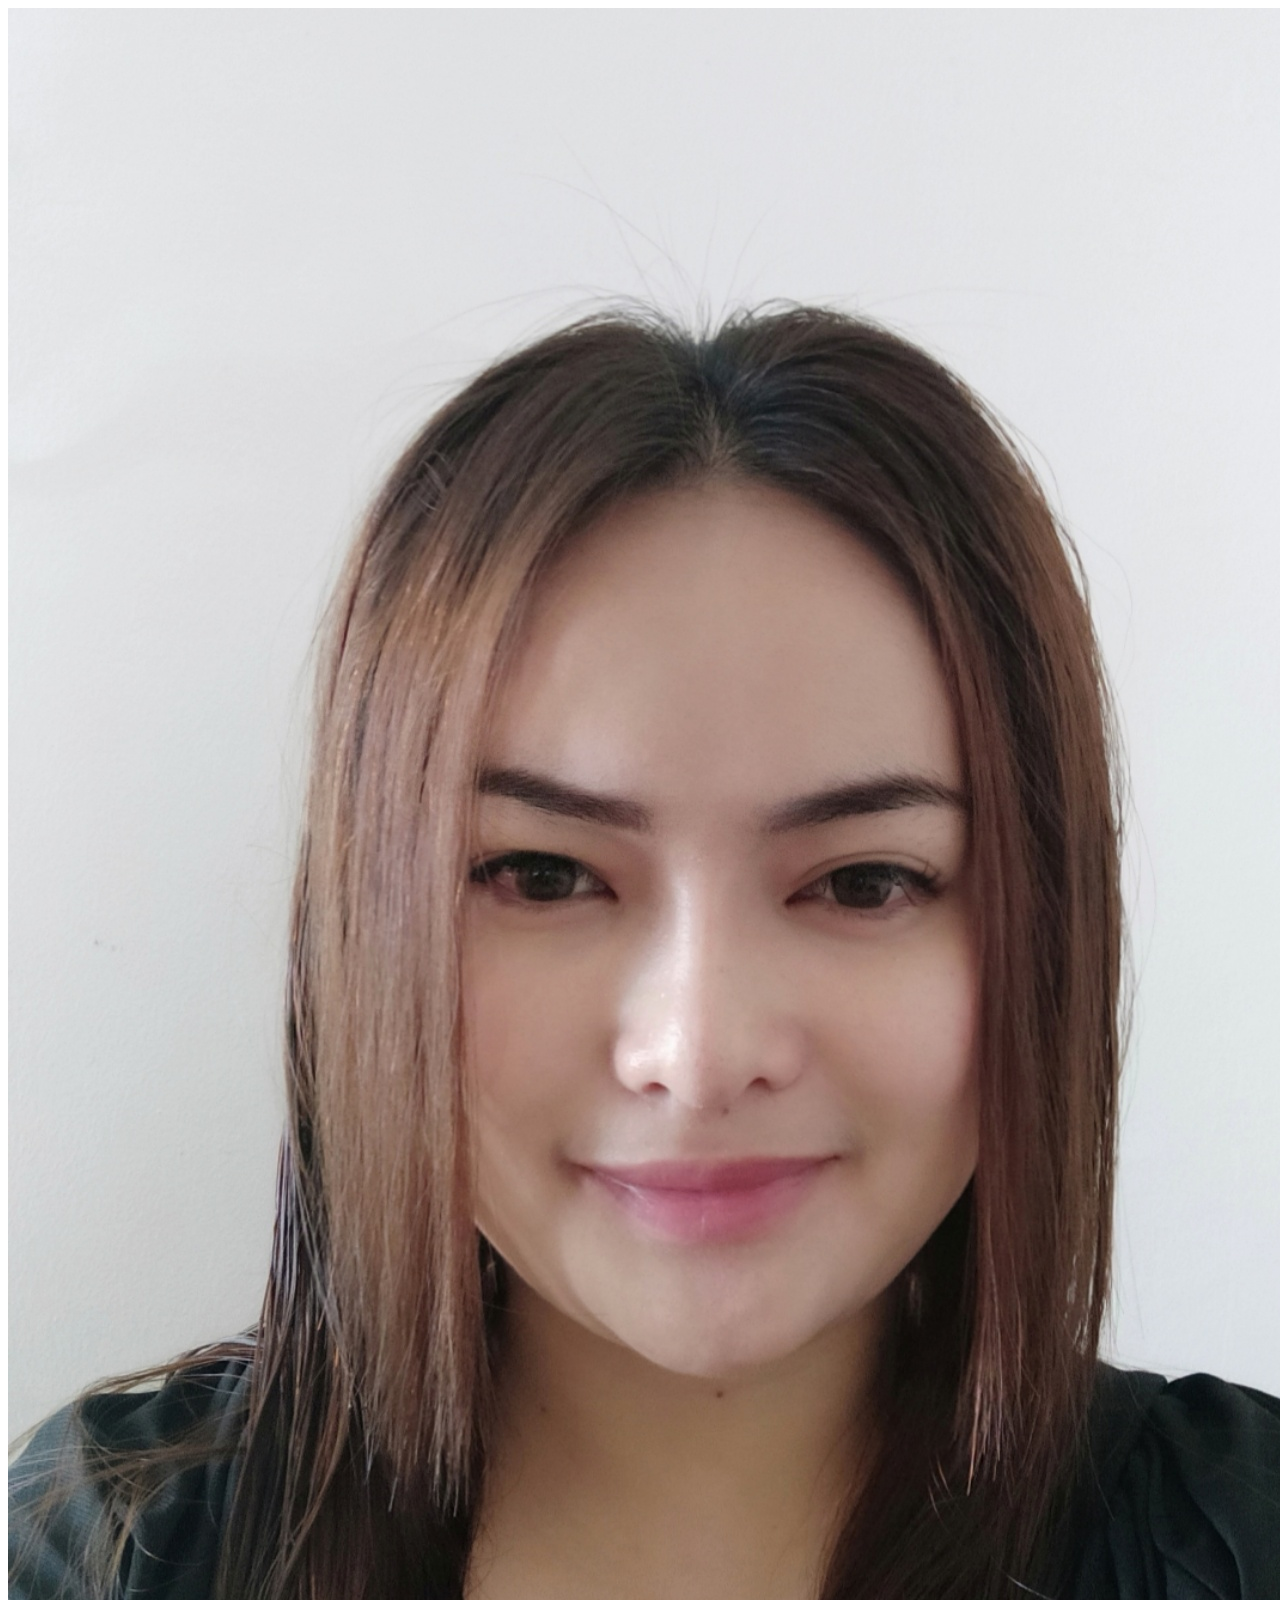
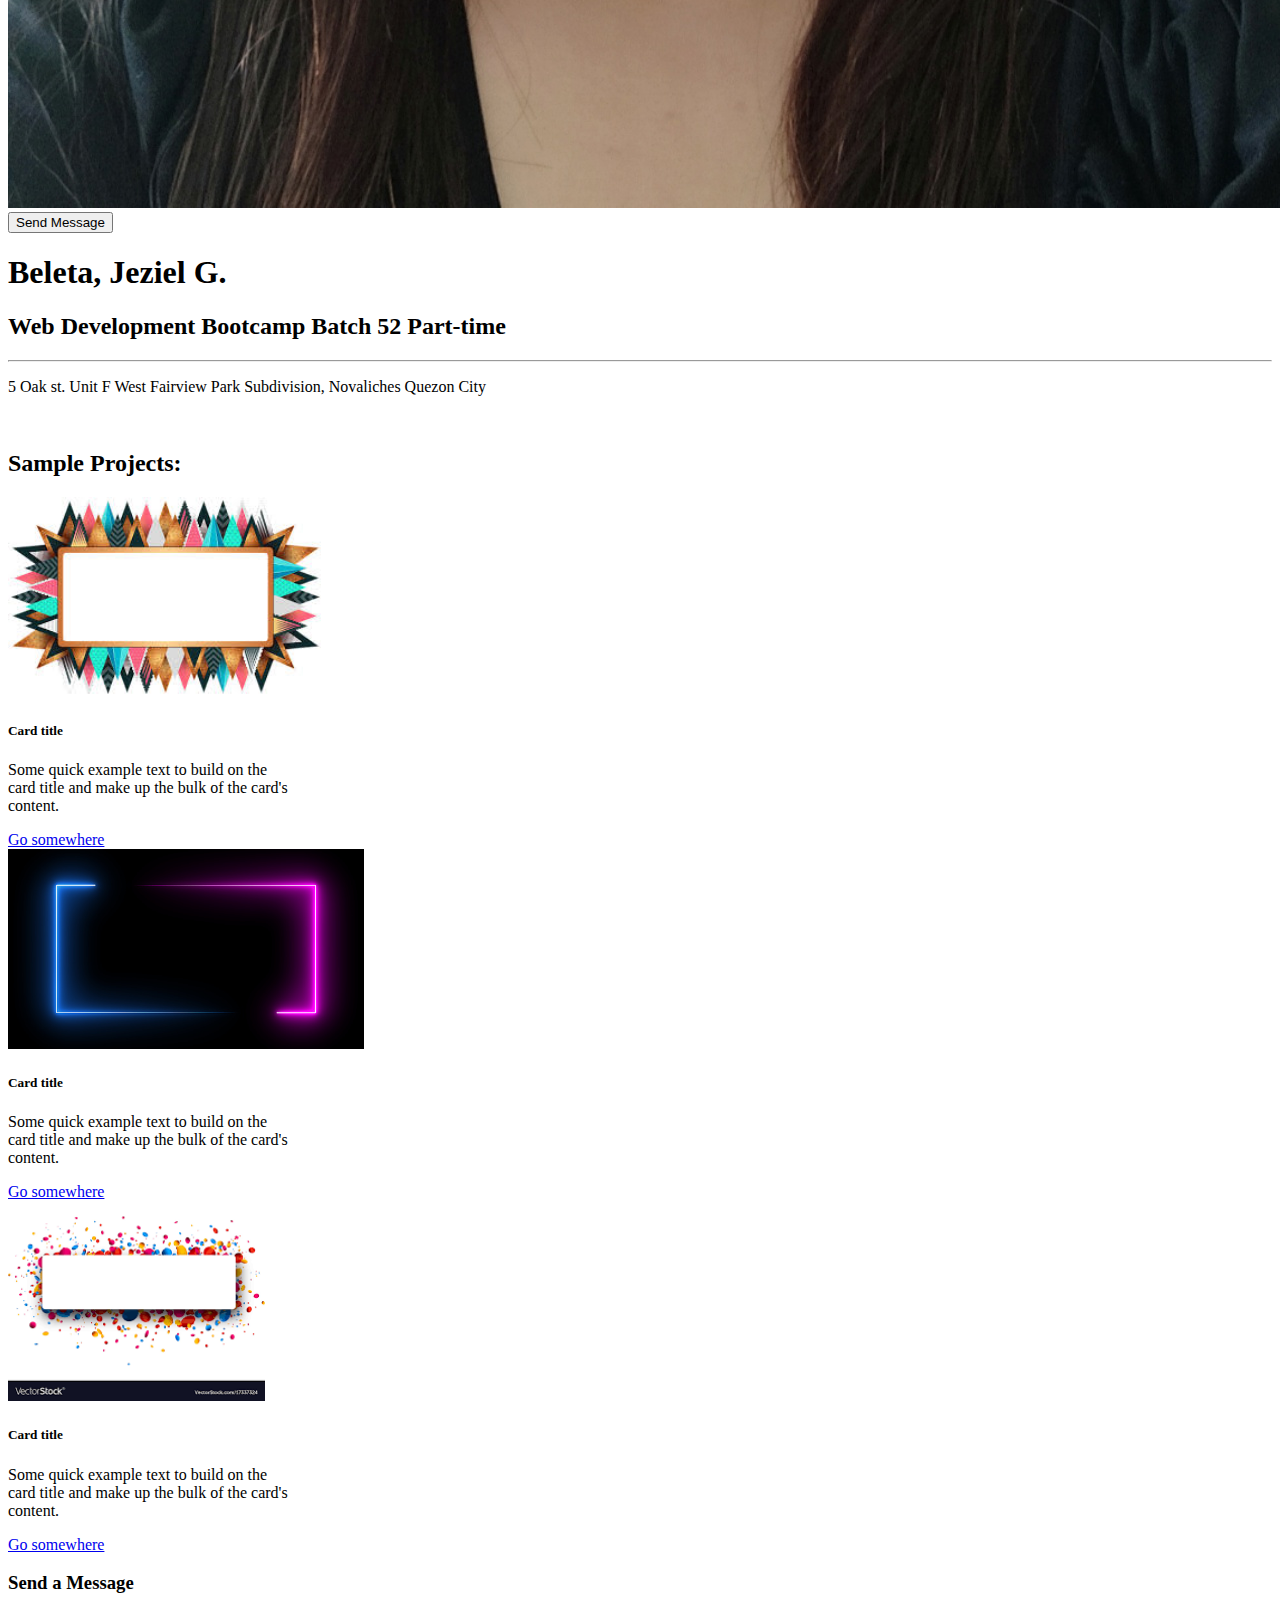
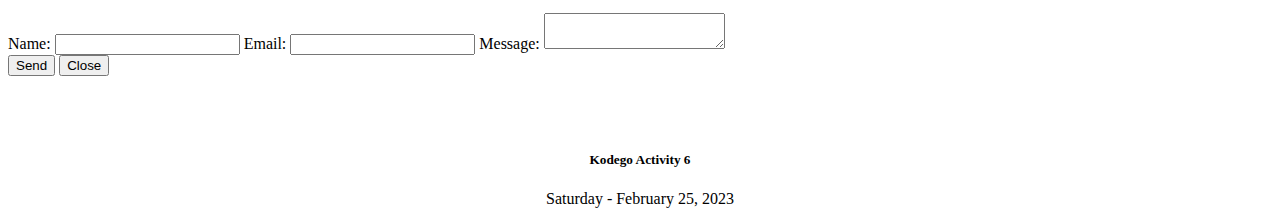
<file: index.html>
<!DOCTYPE html>
<html lang="en">
<head>
    <meta charset="UTF-8">
    <meta http-equiv="X-UA-Compatible" content="IE=edge">
    <meta name="viewport" content="width=device-width, initial-scale=1.0">
    <title>Activity 6 02-25-2023</title>
    <link href="https://cdn.jsdelivr.net/npm/bootstrap@5.3.0-alpha1/dist/css/bootstrap.min.css" rel="stylesheet" integrity="sha384-GLhlTQ8iRABdZLl6O3oVMWSktQOp6b7In1Zl3/Jr59b6EGGoI1aFkw7cmDA6j6gD" crossorigin="anonymous">
    <script src="https://cdn.jsdelivr.net/npm/bootstrap@5.3.0-alpha1/dist/js/bootstrap.bundle.min.js" integrity="sha384-w76AqPfDkMBDXo30jS1Sgez6pr3x5MlQ1ZAGC+nuZB+EYdgRZgiwxhTBTkF7CXvN" crossorigin="anonymous"></script>



</head>
<body>
    <div class="container bg-light">
        <div class="row d-inline-flex">
            <div class="col-md-3">
                <img src="pic.jpg" class="w-100" >
                <!--trigger button for model-->

                <button class="btn btn-primary w-100" data-bs-toggle="modal" data-bs-target="#activity_modal">Send Message</button>
            </div>
            
            
            <div class="col-md-9">
                    <h1 class="display-1">Beleta, Jeziel G.</h1>
                    <h2>Web Development Bootcamp Batch 52 Part-time</h2>
                    <hr>
                    <p> 5 Oak st. Unit F West Fairview Park Subdivision, Novaliches Quezon City</p>
                    <br>
                    <h2 class="display-6"> Sample Projects:</h2>
                     
           
                <!--cards-->
           <div>
                <div class="card w-100" style="width: 18rem;">
                    <img src="./1.png" class="card-img-top" alt="..." style="height:200px">
                    
                    <div class="card-body">
                      <h5 class="card-title">Card title</h5>
                      <p class="card-text">Some quick example text to build on the card title and make up the bulk of the card's content.</p>
                      <a href="#" class="btn btn-primary">Go somewhere</a>
                    </div>
                    <div class="card w-100" style="width: 18rem;">
                        <img src="./2.png" class="card-img-top" alt="..." style="height:200px">
                        <div class="card-body">
                          <h5 class="card-title">Card title</h5>
                          <p class="card-text">Some quick example text to build on the card title and make up the bulk of the card's content.</p>
                          <a href="#" class="btn btn-primary">Go somewhere</a>
                        </div>
                    </div>
                     
                    <div class="card w-100" style="width: 18rem;">
                        <img src="./3.png" class="card-img-top" alt="..." style="height:200px">
                        <div class="card-body">
                          <h5 class="card-title">Card title</h5>
                          <p class="card-text">Some quick example text to build on the card title and make up the bulk of the card's content.</p>
                          <a href="#" class="btn btn-primary">Go somewhere</a>
                        </div>
                    </div>
                </div>    
            </div>
        </div>
                <!--modal-->
                <div class="modal fade" id="activity_modal">
                    <div class="modal-dialog">

                        <div class="modal-content">
                            <div class="modal-header">
                                <h3>Send a Message</h3>
                            </div>

                            <modal class="modal-body">
                                <form action="" method="">
                                    <label for="name"> Name:</label>
                                    <Input class="form-control" type="text" id="name" name="name">
                                    <label for="email"> Email:</label>
                                    <Input class="form-control" type="email" id="email" name="email">
                                    <label for="message"> Message:</label>
                                    <textarea class="form-control" type="message" id="message" name="message"></textarea>
                                       

                                        
                                </form>
                            </div>

                            <div class="modal-footer">
                                <button class="btn btn-success">Send</button>
                                <button class="btn btn-danger" data-bs-dismiss="modal">Close</button>
                            </div>
                        </div>
                    
                     </div>
                    </div>
                </div>
                <br><br><br>
               
                <!--Footer-->
                <div>
                    <center>
                        <h5>Kodego Activity 6</h5>
                        <p> Saturday - February 25, 2023</p>
                    </center>
                </div>
    </div>
</body>
</html>
</file>
